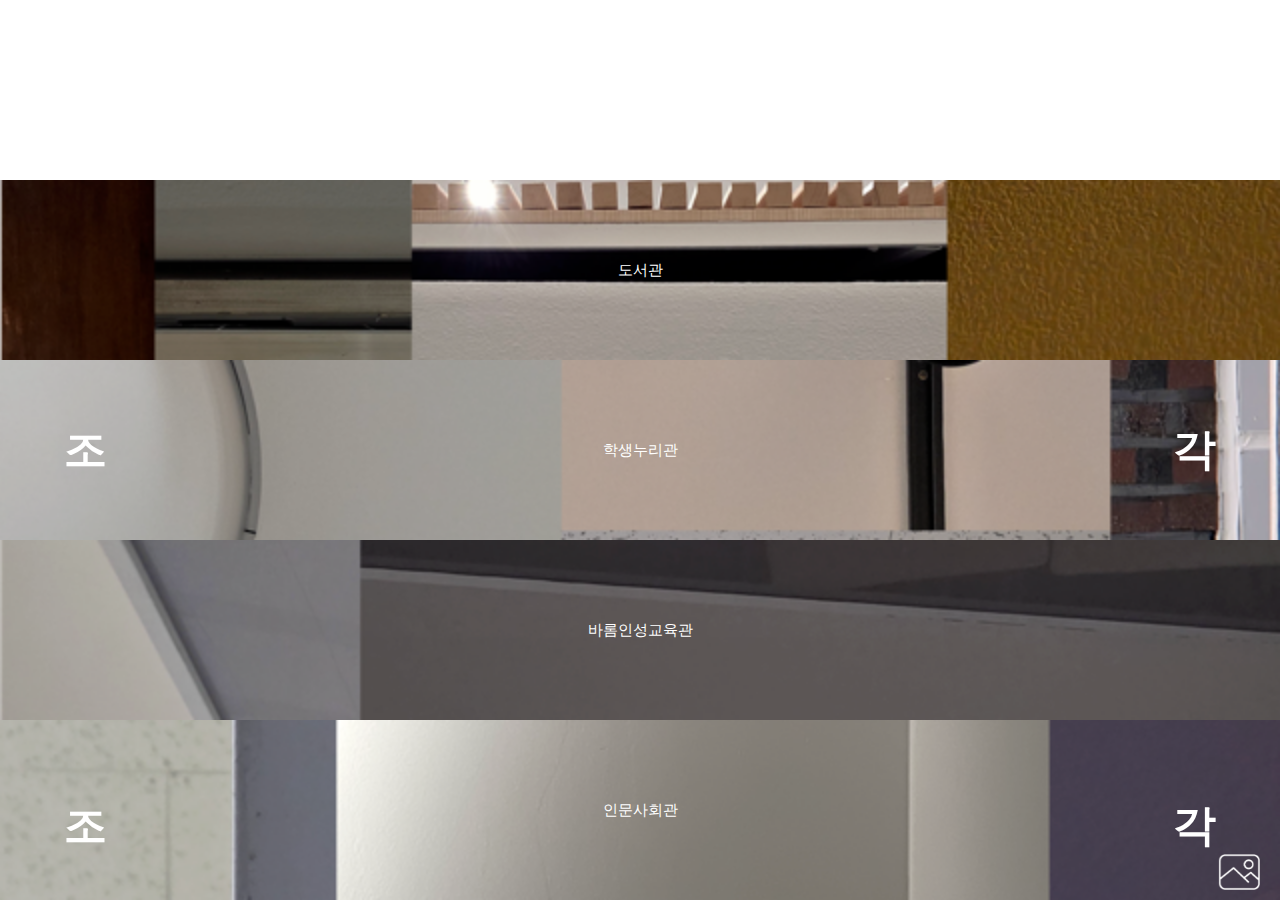
<file: index.html>
<!DOCTYPE html>
<html lang="ko">
	<head>
		<meta charset="UTF-8">
		<meta name="viewport" content="width=device-width, initial-scale=1.0">
		<title>천장 조각 조각</title>
		<meta name="description" content="서울여자대학교의 천장을 소개하는 웹사이트 입니다.">
		<meta name="keywords" content="천장, 서울여자대학교, 인문사회관, 도서관, 학생누리관, 고명우기념관, 바롬인성교육관">
		<link rel="stylesheet" href="ceiling_1201.css">
	</head>


	<body>
		<h1 class="천">천</h1>
		<h1 class="장">장</h1>
		<h1 class="조">조</h1>
		<h1 class="각">각</h1>
		<h1 class="조2">조</h1>
		<h1 class="각2">각</h1>

		<ul>
			 <li style="background-image: url('image/home_g.png');">
	        <a class="title" href="building_g.html">고명우기념관</a>
	   		 </li>


			<li style="background-image: url('image/home_d.png');">
			<a class="title" href="building_d.html">도서관</a>
			</li>

			<li style="background-image: url('image/home_n.png');">
			<a class="title" href="building_n.html">학생누리관</a>
			</li>

			<li style="background-image: url('image/home_b.png');">
			<a class="title" href="building_b.html">바롬인성교육관</a>
			</li>

			<li style="background-image: url('image/home_i.png');">
			<a class="title" href="building_i.html">인문사회관</a>
			</li>
		</ul>

		<a href="gallery.html" class="g-icon">
		    <img src="image/picture.png">
		</a>

	</body>
</html>
</file>
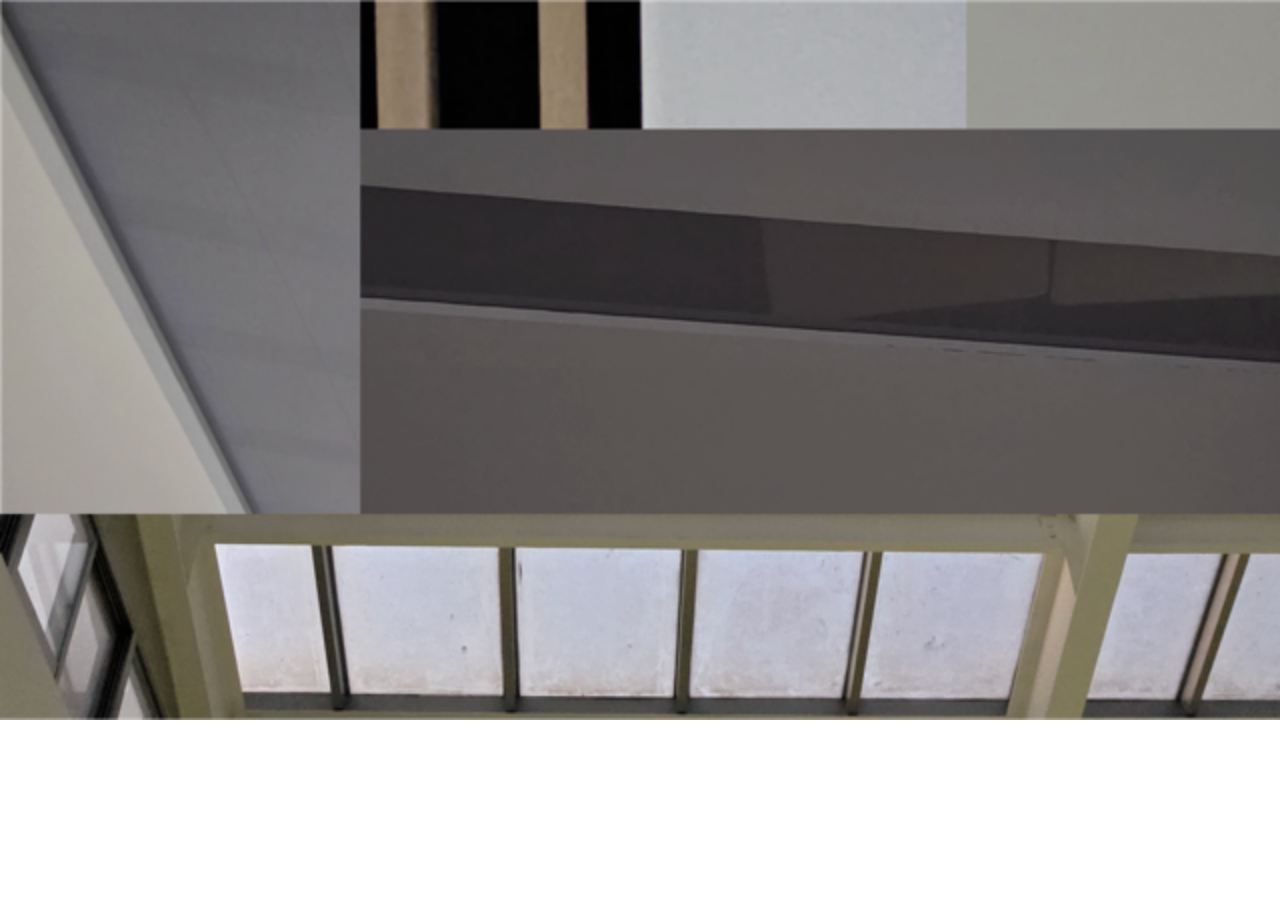
<file: building_b.html>
<!DOCTYPE html>
<html lang="ko">
	<head>
		<meta charset="UTF-8">
		<meta name="viewport" content="width=device-width, initial-scale=1.0">
		<title>바롬인성교육관</title>
		<meta name="description" content="바롬인성교육관 5개의 장소에서 찍은 천장 사진들입니다.">
		<meta name="keywords" content="서울여자대학교, 바롬인성교육관, 천장, 사진">
		<link rel="stylesheet" href="building.css">
	</head>


	<body>
		<img src="image/home_b.png">
	</body>
</html>
</file>
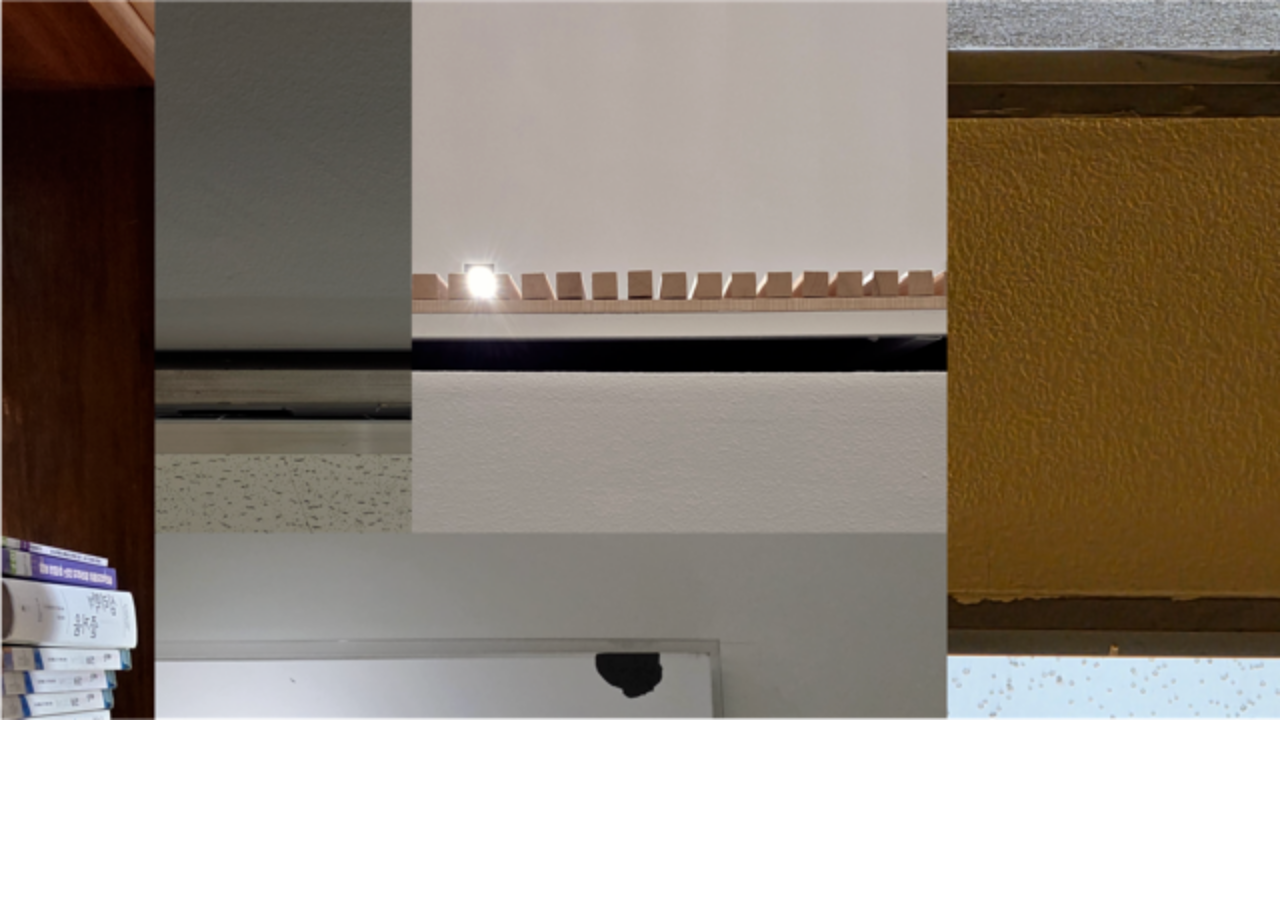
<file: building_d.html>
<!DOCTYPE html>
<html lang="ko">
	<head>
		<meta charset="UTF-8">
		<meta name="viewport" content="width=device-width, initial-scale=1.0">
		<title>도서관</title>
		<meta name="description" content="도서관 5개의 장소에서 찍은 천장 사진들입니다.">
		<meta name="keywords" content="서울여자대학교, 도서관, 천장, 사진">
		<link rel="stylesheet" href="building.css">
	</head>


	<body>
		<img src="image/home_d.png">
	</body>
</html>
</file>
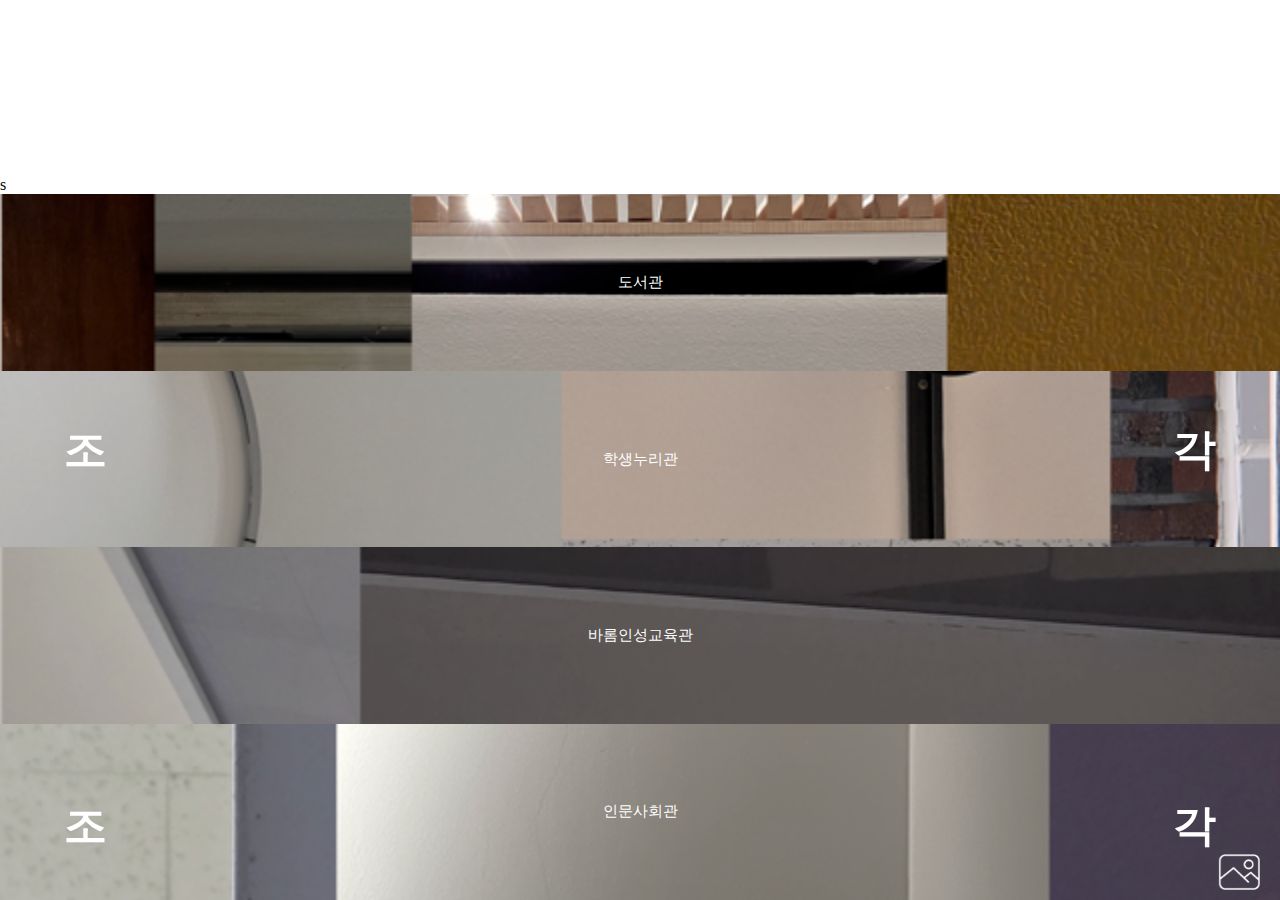
<file: ceiling_1201.html>
<!DOCTYPE html>
<html lang="ko">
	<head>
		<meta charset="UTF-8">
		<meta name="viewport" content="width=device-width, initial-scale=1.0">
		<title>천장 조각 조각</title>
		<meta name="description" content="서울여자대학교의 천장을 소개하는 웹사이트 입니다.">
		<meta name="keywords" content="천장, 서울여자대학교, 인문사회관, 도서관, 학생누리관, 고명우기념관, 바롬인성교육관">
		<link rel="stylesheet" href="ceiling_1201.css">
	</head>


	<body>
		<h1 class="천">천</h1>
		<h1 class="장">장</h1>
		<h1 class="조">조</h1>
		<h1 class="각">각</h1>
		<h1 class="조2">조</h1>
		<h1 class="각2">각</h1>

		<ul>
			 <li style="background-image: url('image/home_g.png');">
	        <a class="title" href="building_g.html">고명우기념관</a>
	   		 </li>s


			<li style="background-image: url('image/home_d.png');">
			<a class="title" href="building_d.html">도서관</a>
			</li>

			<li style="background-image: url('image/home_n.png');">
			<a class="title" href="building_n.html">학생누리관</a>
			</li>

			<li style="background-image: url('image/home_b.png');">
			<a class="title" href="building_b.html">바롬인성교육관</a>
			</li>

			<li style="background-image: url('image/home_i.png');">
			<a class="title" href="building_i.html">인문사회관</a>
			</li>
		</ul>

		<a href="gallery.html" class="g-icon">
		    <img src="image/picture.png">
		</a>

	</body>
</html>
</file>
<file: ceiling_1201.css>
* {
padding: 0;
margin: 0;
box-sizing: border-box;
}

ul {
    list-style: none;
    margin: 0;
    padding: 0;
    display: flex;
    flex-direction: column;
    height: 100vh;
}

li {
    flex: 1;
    height: calc(100% / 5);
    background-size: cover;
    background-position: center;
    display: flex;
    flex-direction: column;
    justify-content: center;
    align-items: center;
}

h1{
    font-size: 43px;
    color: white;
}

.천{
    position: fixed;
    top: 5%;
    left: 5%;
}

.장{
    position: fixed;
    top: 5%;
    right: 5%;
}

.조{
    position: fixed;
    top: 50%;
    left: 5%;
    transform: translateY(-50%);
}

.각{
    position: fixed;
    top: 50%;
    right: 5%;
    transform: translateY(-50%);
}

.조2{
    position: fixed;
    bottom: 5%;
    left: 5%;
}

.각2{
    position: fixed;
    bottom: 5%;
    right: 5%;
}
   



.title {
    font-size: 15px;
    text-decoration: none;
    color: white;
}



.g-icon {
    position: fixed;
    bottom: 10px;
    right: 10px;
    width: 4%;
    height: 4%;
    display: flex;
}
</file>
<file: building.css>
*{
    margin: 0;
    padding: 0;
}

img {
  
    width: 100%;
    height: 100%;
    object-fit: cover;      
}
</file>
